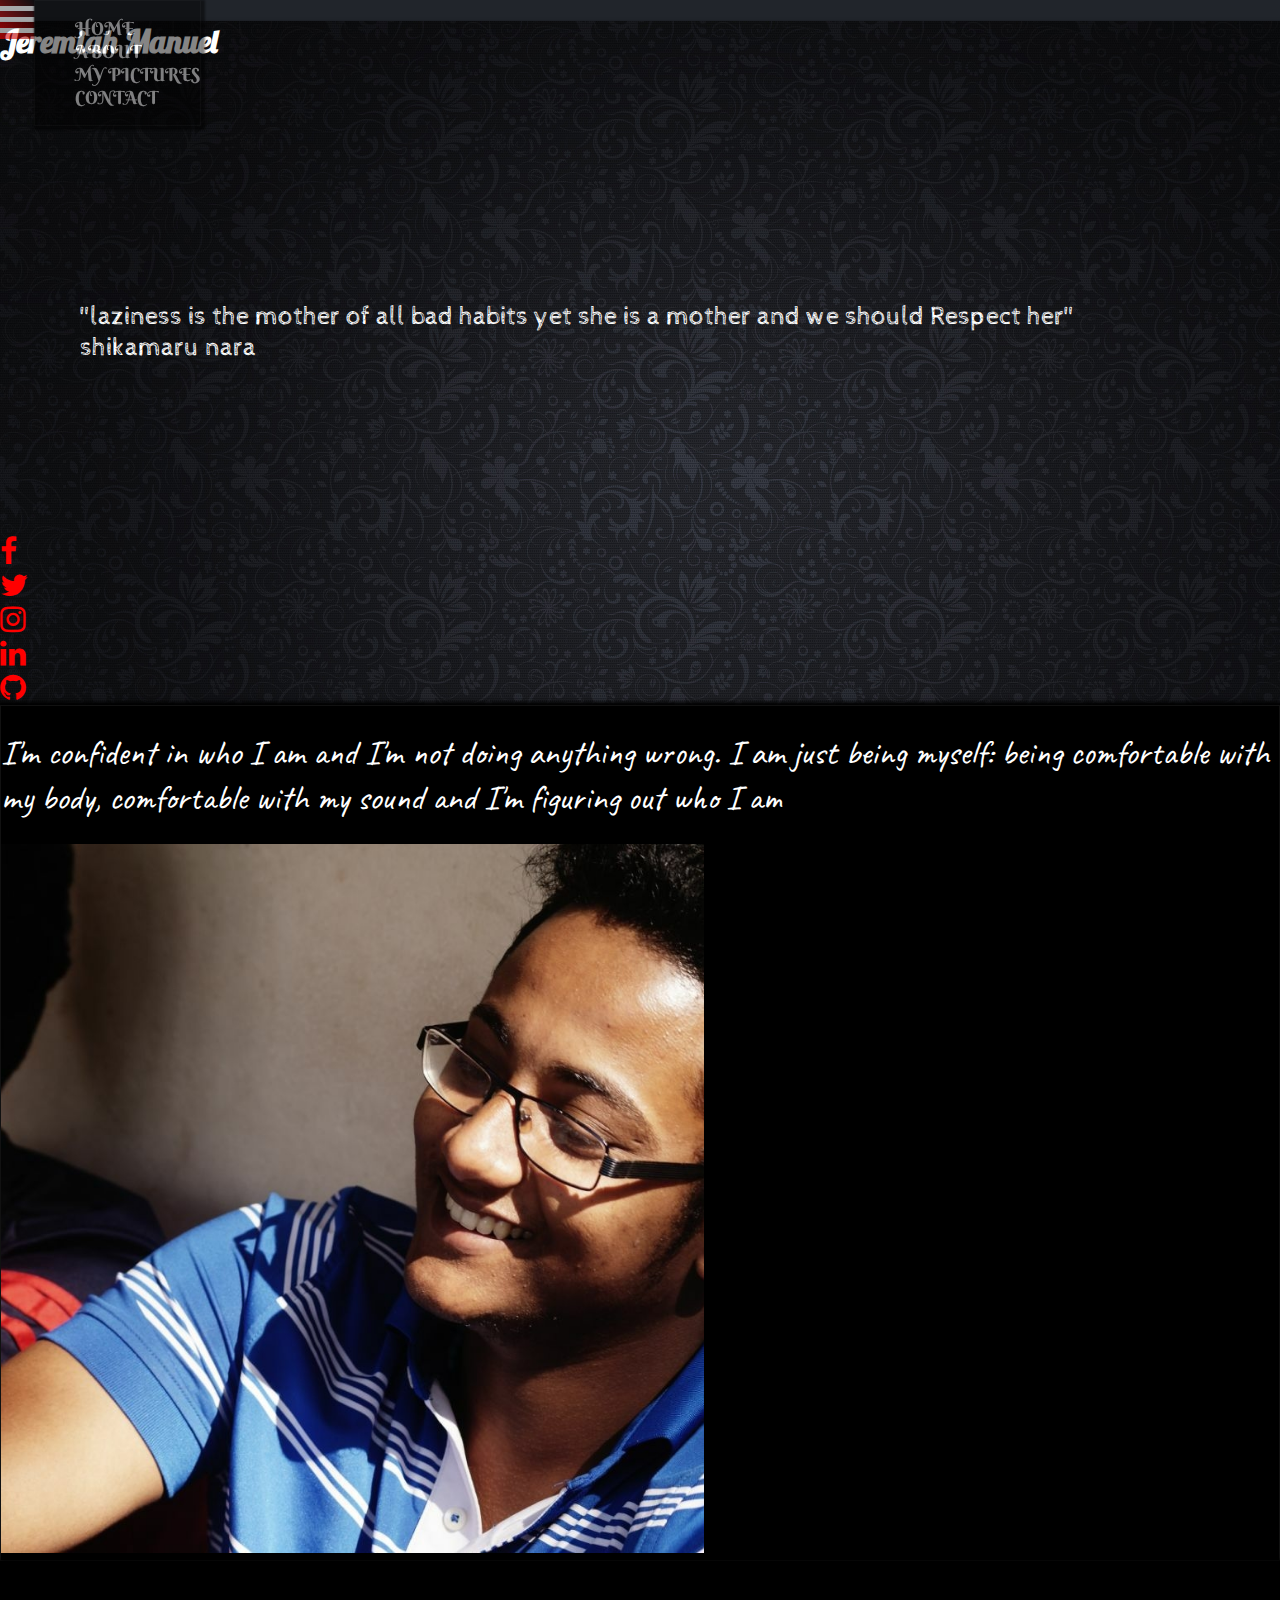
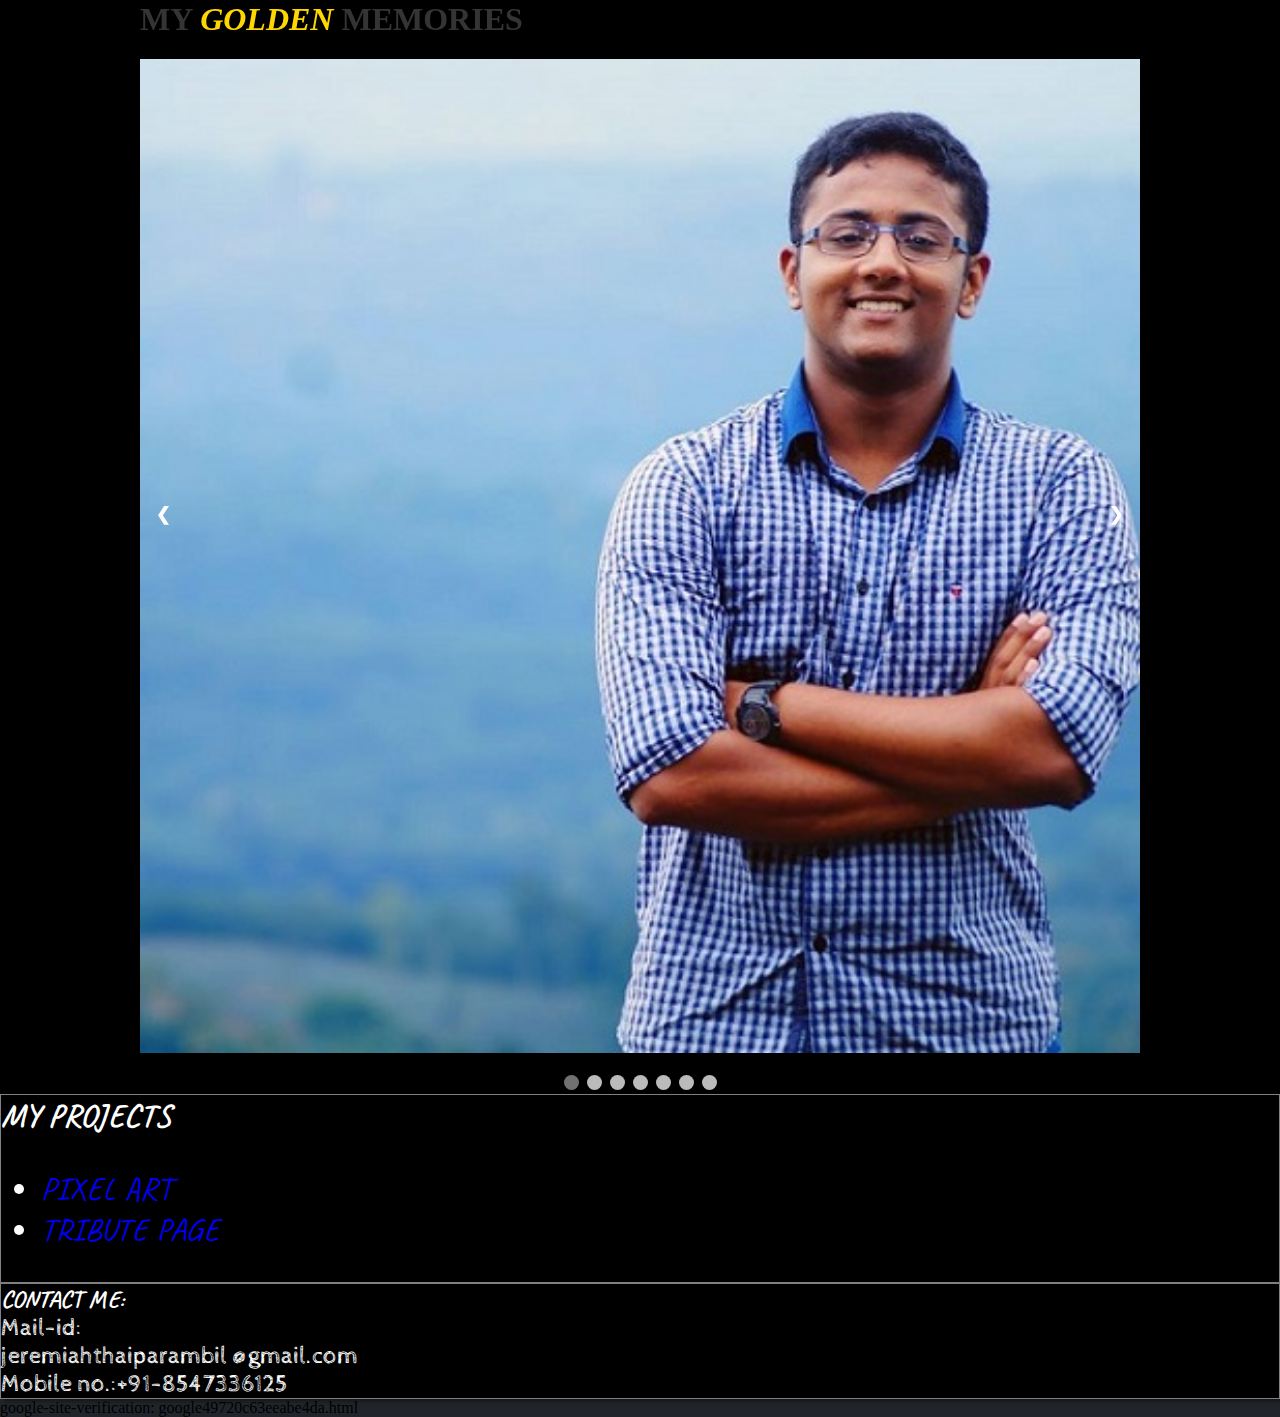
<file: index.html>
<!DOCTYPE html>
<html>
<head>
<title>JM</title>
<meta charset="utf-8">
<meta name="viewport" content="width=device-width, initial-scale=1,shrink-to-fit=no">
<link rel="stylesheet" href="pp.css" type="text/css">

<link rel="stylesheet" href="https://maxcdn.bootstrapcdn.com/bootstrap/4.0.0-beta/css/bootstrap.min.css" integrity="sha384-/Y6pD6FV/Vv2HJnA6t+vslU6fwYXjCFtcEpHbNJ0lyAFsXTsjBbfaDjzALeQsN6M" crossorigin="anonymous">
<link href="https://fonts.googleapis.com/css?family=Kirang+Haerang" rel="stylesheet" type="text/css">
<link rel="stylesheet" href="https://fonts.googleapis.com/css?family=Lobster" type="text/css">
<link href="https://fonts.googleapis.com/css?family=Berkshire+Swash|Cabin+Sketch|Caveat|Gloria+Hallelujah|Pacifico" rel="stylesheet">
<link rel="stylesheet" href="https://cdnjs.cloudflare.com/ajax/libs/font-awesome/4.7.0/css/font-awesome.min.css">
<link rel="stylesheet" href="https://fonts.googleapis.com/icon?family=Material+Icons">
</head>


<body class="container containers " onload="showSlides(1); quote(); ">
  <div id="loader-wrapper">
        <div id="loader"></div>
    </div>
  <div  class="image">
    <div class="col mt-2" id="menu">
      <div class="meny rounded" onclick="myFunction(this)">
    <div class="bar1"></div>
    <div class="bar2"></div>
    <div class="bar3"></div>
  </div>
     <nav class="text-center justify-content-center align-items-center nav float-left px-0 mx-0 rounded pt-3">
      <ul class="text-center align-self-center px-0 mx-0">
        <li class="pb-2 pr-1 pt-2 text-center"><a href=#headers>home</a></li>
        <li class="pb-2 pr-1 text-center"><a href=#p>about</a></li>
        <li class="pb-2 pr-3 text-center"><a href=#myPictuers>my pictures</a></li>
        <li class="pb-2 pr-1 text-center"><a href=#con>contact</a></li>
      </ul>
     </nav>
   </div>
  <div id="headers" class="text-center justify-content-center flex align-self-center"><h1 class="text-center name">Jeremiah Manuel</h1>
  </div>
<div class = "quote text-center px-4">
<blockquote class="blockquote " style="font-size:26px;">"lazines is the mother of all bad habits yet she is a mother and we should Respect her"
<footer class="blockquote-footer"> shikamaru nara</footer>
</blockquote>
</div>
<div class="row justify-content-center flex-wrap  d-md-flex text-center py-5">
  <div class="px-5 py-5" >
   <a href="https://www.facebook.com/jeremiah.manuel.11" target="_blank" style="font-size:30px;">
     <i class="fa fa-facebook"></i>
   </a>
 </div>
 <div class=" px-5 py-5">
  <a href="https://twitter.com/jeremiahmanuel" target="_blank" style="font-size:30px;">
   <i class="fa fa-twitter icon-large">          </i>
  </a>
 </div>
 <div class="px-5 py-5">
  <a href="https://www.instagram.com/jeremiah_manuel/" target="_blank" style="font-size:30px;">
    <i class="fa fa-instagram icon-large">        </i>
  </a>
 </div>
 <div class="px-5 py-5">
  <a href="https://www.linkedin.com/in/jeremiah-manuel-49176014a/" target="_blank" style="font-size:30px;">
   <i class="fa fa-linkedin ">        </i>
  </a>
 </div>
 <div class="px-5 py-5">
  <a href="https://github.com/jeremiahmanuel" target="_blank" style="font-size:30px;">
   <i class="fa fa-github ">        </i>
  </a>
 </div>
</div>
</div>
<div class="px-0 flex-wrap my-5 " style="background-color:black;box-shadow: 4px 3px 4px 6px #000;border: 1px solid #111111;">
  <div id="p" class="row p-2 mx-0 text-center">
     <p  class="col col-12 order-md-1 order-2 col-md-6  align-middle text-center p-5 " >
       <span style="font-size:35px;" class="text-center justify-content-center align-middle">I'm confident in who I am and I'm not doing anything wrong. I am just being myself: being comfortable with my body, comfortable with my sound and I'm figuring out who I am</span>
     </p>
     <img class=" rounded myPic col col-12 col-md-6 order-md-2 order-1 py-3 align-items-center" src="26730852_1600461506736218_1026356002760853007_n.jpg" alt="uhh its me!!!">
   </div>
 </div>
<div class="my-3" style="background-color: black;box-shadow: 5px 4px 4px 5px #000;">
     <div class="slideshow-container">
-<h1 class="text-center "><strong style="color:#343434;">MY <i style="color:gold;">GOLDEN</i> MEMORIES</strong></h1>

<div class="mySlides fade" id="myPictuers">
     <div><img class="img-fluid rounded" src="0.jpg" style="width:100%">
     <hi class="text">its meeee!!!!</hi></div>
   </div>

   <div class="mySlides fade">
     <div>
     <img class="img-fluid rounded" src="1.jpg" style="width:100%">
     <hi class="text">Friends For Liftime</hi></div>
   </div>

   <div class="mySlides fade">
     <div>
     <img class="img-fluid rounded" src="2.jpg" style="width:100%">
     <hi class="text">Those moments</hi></div>
   </div>

     <div class="mySlides fade">
       <div>
       <img class="img-fluid rounded" src="3.jpg" style="width:100%">
       <hi class="text">My Photography</hi></div>
     </div>

       <div class="mySlides fade">
         <div>
         <img class="img-fluid rounded" src="4.jpg" style="width:100%;">
         <hi class="text">My Drawing</hi></div>
       </div>

         <div class="mySlides fade">
           <div>
           <img class="img-fluid rounded" src="5.jpg" style="width:100%">
           <hi class="text">THUG LIFE</hi></div>
         </div>

           <div class="mySlides fade">
             <div>
             <img class="img-fluid rounded" src="6.jpg" style="width:100%">
             <hi class="text">MEMORIES</hi></div>
           </div>
   <a class="prev" onclick="plusSlides(-1)">&#10094;</a>
   <a class="next" onclick="plusSlides(1)">&#10095;</a>
 </div>
 <br>

  <div style="text-align:center">
   <span class="dot" onclick="currentSlide(1)"></span>
   <span class="dot" onclick="currentSlide(2)"></span>
   <span class="dot" onclick="currentSlide(3)"></span>
  <span class="dot" onclick="currentSlide(4)"></span>
  <span class="dot" onclick="currentSlide(5)"></span>
  <span class="dot" onclick="currentSlide(6)"></span>
  <span class="dot" onclick="currentSlide(7)"></span>
 </div>
</div>
   <div class="row justify-content-center">
  <div class="row justify-content-center px-0 pt-2 pb-1 mx-0 col-12 col-md-7">
    <div class="col col-12 col-md-5 mx-0  align-self-center justify-content-center text-center " id="mp">
      <mp ><strong>MY PROJECTS</strong></mp>
      <ul class="list-unstyled">
        <li><a href="https://codepen.io/jeremiahmanuel/pen/gzaGvd" target="_blank">PIXEL ART</a></li>
        <li><a href="https://codepen.io/jeremiahmanuel/pen/mBdJKP" target="_blank">TRIBUTE PAGE</a></li>
      </ul>
    </div></div>
    <div class="col col-12 col-md-7 pb-0 mb-1 mt-5 flex-wrap px-0" id="con">
      <div class="text-center"><strong>CONTACT ME:</strong></div>
      <div class="text-center py-1 my-0 flex flex-wrap" style="font-family:Cabin Sketch,cursive;"> Mail-id:</div>
      <div class="text-center py-1 my-0 flex flex-wrap" style="font-family:Cabin Sketch,cursive;">jeremiahthaiparambil @gmail.com</div>
      <div style="font-family:Cabin Sketch,cursive;" class="text-center">Mobile no.:+91-8547336125</div>
  </div>
  </div>
  <script src="https://code.jquery.com/jquery-3.3.1.min.js"> </script>
  <script src="jq.js" type="text/javascript"></script>
  <script src="quote.js" type="text/javascript"></script>
  <script src="pp1.js" type="text/javascript"> </script>

  google-site-verification: google49720c63eeabe4da.html
</body>
</file>
<file: pp.css>
* {
  box-sizing:border-box;
 }
.col-1 {width: 8.33%;}
.col-2 {width: 16.66%;}
.col-3 {width: 25%;}
.col-4 {width: 33.33%;}
.col-5 {width: 41.66%;}
.col-6 {width: 50%;}
.col-7 {width: 58.33%;}
.col-8 {width: 66.66%;}
.col-9 {width: 75%;}
.col-10 {width: 83.33%;}
.col-11 {width: 91.66%;}
.col-12 {width: 100%;}

[class*="col-"]{
  ;
}

.containers{
  width:100%;
  margin:0 auto;
  background-color: #21252B;
}

#menu{
  z-index: 100;
  opacity: 0.60;
}

li a{
  text-decoration: none;
  list-style: none;
}
li a:hover{
  color:white;
  text-decoration: none;
}
.image{
background-image: url(b1.jpg);
background-repeat:repeat-x ;
background-position: cover ;
z-index: -1;
  background-color:black;
  box-shadow: 3px 2px 4px #000;
}

.name{
font-family:Lobster,cursive;
color:white;
}

.meny {
    position: fixed;
    display: inline-block;
    cursor: pointer;
    background-image:linear-gradient(45deg,red,black);
    top:0px;
    left:0px;
}

.bar1, .bar2, .bar3 {
    width: 35px;
    height: 5px;
    background-color: white;
    margin: 6px 0;
    transition: 0.4s;
}

/* Rotate first bar */
.change .bar1 {
    -webkit-transform: rotate(-45deg) translate(-9px, 6px) ;
    transform: rotate(-45deg) translate(-9px, 6px) ;
}

/* Fade out the second bar */
.change .bar2 {
    opacity: 0;
}

/* Rotate last bar */
.change .bar3 {
    -webkit-transform: rotate(45deg) translate(-8px, -8px) ;
    transform: rotate(45deg) translate(-8px, -8px) ;
}

.nav{
  position: fixed;
  left:14%;
  opacity:0.8;
  background-color: black;
  border: 1px solid #111111;
  box-shadow: 2px 2px 2px 2px  #000;
  z-index: 1000;
  top:0px;
  left:34px;
}
nav ul{
  list-style:none;
  display: none;
}

nav ul li{
  font-size:18px;
  position:relative;
  color:white;
  font-family:Berkshire Swash;
}

nav ul>li>a{
  text-decoration:none;
  text-transform:uppercase;
  color: inherit;

}

nav ul li:hover{
  text-decoration: none;
  color:white;
  background-color: #696
}

#menu:hover nav ul{
  display: block;
  opacity:1;
}

.quote{
  padding-top:15%;
  padding-bottom: 11.45%;
  font-family: Cabin Sketch,cursive;
  color:white;
  width: inherit;
}

#p{
  font-size:24px;
  font-family:Caveat,cursive;
  background-color: black;
  color: white;
}
@media screen (min-width:568px) {
  #intro{
    padding-left: 10%;
  }
}
.myPic{
  width:55%;
  height: 55%;
}

#mp{

  background-color:#000000;
    color:white;
  font-size:32px;
  font-family:Caveat,cursive;
  }
#con{
  background-color:#000000;
  color:white;
  font-size:24px;
  font-family:Caveat,cursive;
}

.fa{
      font-size: 40px;
      text-align: center;
      text-decoration: none;
      color:red;
}
.fa:hover {
    opacity: 0.7;
}
* {box-sizing:border-box}

/* Slideshow container */
.slideshow-container {
  max-width: 1000px;
  position: relative;
  margin: auto;

}

/* Hide the images by default */
.mySlides {
    display: none;


}
/* Next & previous buttons */
.prev, .next {
  cursor: pointer;
  position: absolute;
  top: 50%;
  width: auto;
  margin-top: -22px;
  padding: 16px;
  color: white;
  font-weight: bold;
  font-size: 18px;
  transition: 0.6s ease;
  border-radius: 0 3px 3px 0;
}

/* Position the "next button" to the right */
.next {
  right: 0;
  border-radius: 3px 0 0 3px;
}

/* On hover, add a black background color with a little bit see-through */
.prev:hover, .next:hover {
  background-color: rgba(0,0,0,0.8);
}

/* Caption text */
.text {
  color: #f2f2f2;
  font-size: 35px;
  font-weight:bold;
  font-family: Cabin Sketch,cursive;
  padding-top: 95%;
  position: absolute;
  bottom: 8px;
  width: 100%;
  text-align: center

}

/* Number text (1/3 etc) */
.numbertext {
  color: #f2f2f2;
  font-size: 12px;
  padding: 8px 12px;
  position: absolute;
  top: 0;
}

/* The dots/bullets/indicators */
.dot {
  cursor: pointer;
  height: 15px;
  width: 15px;
  margin: 0 2px;
  background-color: #bbb;
  border-radius: 50%;
  display: inline-block;
  transition: background-color 0.6s ease;
}

.active, .dot:hover {
  background-color: #717171;
}

/* Fading animation */
.fade {
  -webkit-animation-name: fade;
  -webkit-animation-duration: 2s;
  animation-name: fade;
  animation-duration: 1.5s;
}

@-webkit-keyframes fade {
  from {opacity: .4}
  to {opacity: 1}
}

@keyframes fade {
  from {opacity: .4}
  to {opacity: 1}
}


#mp,#con{
  box-shadow: 4px 3px 3px  #181818  ;
  border:1px solid grey;
}

/* loader*/

        #loader-wrapper {
            position: fixed;
            top: 0;
            left: 0;
            width: 100%;
            height: 100%;
            z-index: 1000;
            background-color: darkslategray;
            opacity: 1.0;
            transition: opacity 2s ease;
        }
        #loader {
            display: block;
            position: relative;
            left: 50%;
            top: 50%;
            width: 150px;
            height: 150px;
            margin: -75px 0 0 -75px;
            border-radius: 50%;
            border: 3px solid transparent;
            border-top-color: #3498db;
            -webkit-animation: spin 2s linear infinite; /* Chrome, Opera 15+, Safari 5+ */
            animation: spin 2s linear infinite; /* Chrome, Firefox 16+, IE 10+, Opera */
        }
        #loader:before {
            content: "";
            position: absolute;
            top: 5px;
            left: 5px;
            right: 5px;
            bottom: 5px;
            border-radius: 50%;
            border: 3px solid transparent;
            border-top-color: #e74c3c;
            -webkit-animation: spin 3s linear infinite; /* Chrome, Opera 15+, Safari 5+ */
            animation: spin 3s linear infinite; /* Chrome, Firefox 16+, IE 10+, Opera */
        }
        #loader:after {
            content: "";
            position: absolute;
            top: 15px;
            left: 15px;
            right: 15px;
            bottom: 15px;
            border-radius: 50%;
            border: 3px solid transparent;
            border-top-color: #f9c922;
            -webkit-animation: spin 1.5s linear infinite; /* Chrome, Opera 15+, Safari 5+ */
            animation: spin 1.5s linear infinite; /* Chrome, Firefox 16+, IE 10+, Opera */
        }
        @-webkit-keyframes spin {
            0%   {
                -webkit-transform: rotate(0deg);  /* Chrome, Opera 15+, Safari 3.1+ */
                -ms-transform: rotate(0deg);  /* IE 9 */
                transform: rotate(0deg);  /* Firefox 16+, IE 10+, Opera */
            }
            100% {
                -webkit-transform: rotate(360deg);  /* Chrome, Opera 15+, Safari 3.1+ */
                -ms-transform: rotate(360deg);  /* IE 9 */
                transform: rotate(360deg);  /* Firefox 16+, IE 10+, Opera */
            }
        }
        @keyframes spin {
            0%   {
                -webkit-transform: rotate(0deg);  /* Chrome, Opera 15+, Safari 3.1+ */
                -ms-transform: rotate(0deg);  /* IE 9 */
                transform: rotate(0deg);  /* Firefox 16+, IE 10+, Opera */
            }
            100% {
                -webkit-transform: rotate(360deg);  /* Chrome, Opera 15+, Safari 3.1+ */
                -ms-transform: rotate(360deg);  /* IE 9 */
                transform: rotate(360deg);  /* Firefox 16+, IE 10+, Opera */
            }
        }


/* for quote*/
.fade1 {
  -webkit-animation-name: fade1;
  -webkit-animation-duration: 3s;
  animation-name: fade1;
  animation-duration: 3s;
}

@-webkit-keyframes fade1 {
  from {opacity: .4}
  to {opacity: 1}
}

@keyframes fade1 {
  from {opacity: .4}
  to {opacity: 1}
}
</file>
